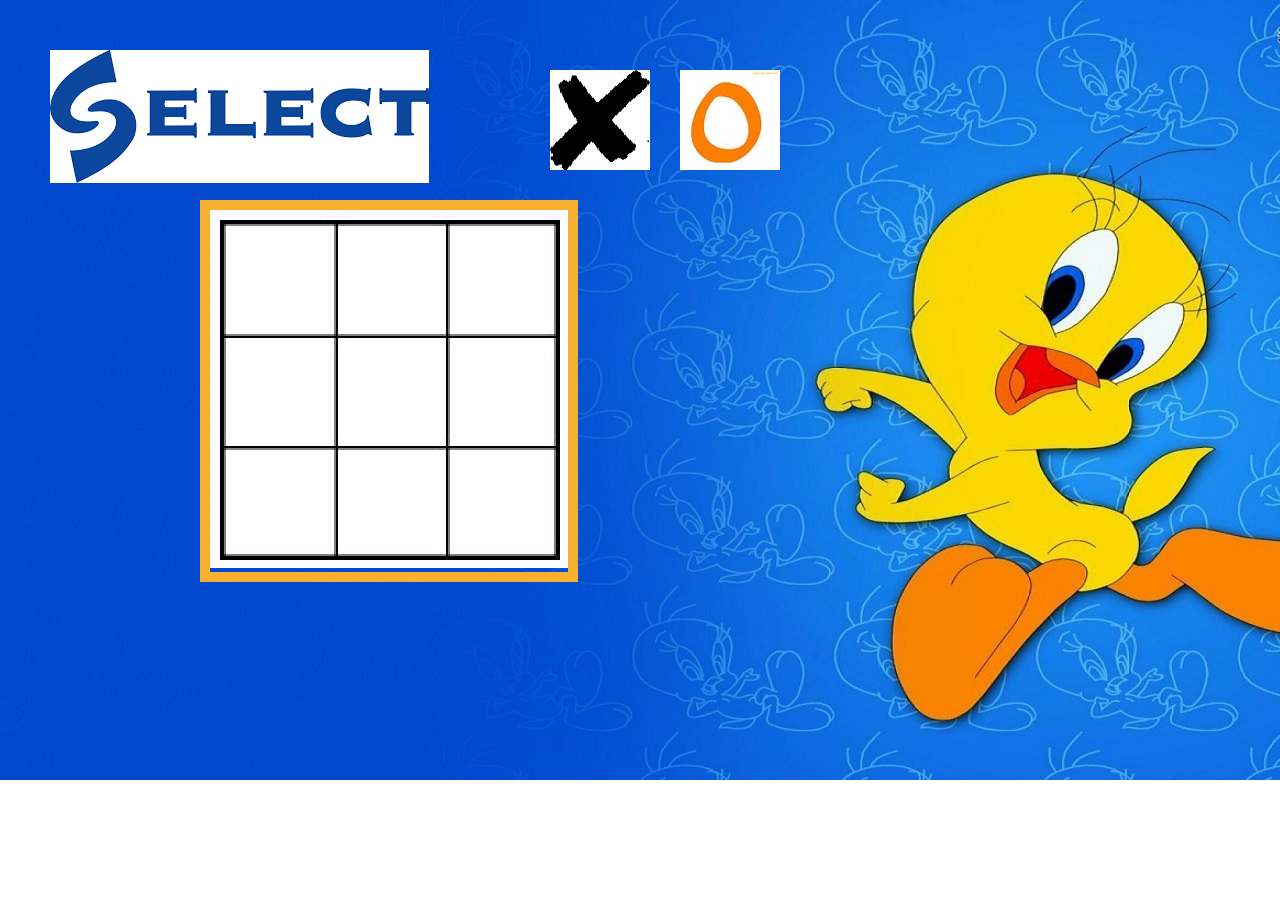
<file: index.html>
<!doctype HTML>

<html>
	<head>
		<style type="text/css">
			body {
				background-image:url(back.jpg);
				background-repeat: no-repeat;
			}
			
			#canv {
				border:10px solid #f9b031;
				position:absolute;
				top: 200px;
				left: 200px;
			}
			
			#starta {
				position: absolute;
				top: 50px;
				left: 50px;
			}
			
			#startx {
				position: absolute;
				top: 70px;
				left: 550px;
			}
			
			#starto {
				position: absolute;
				top: 70px;
				left: 680px;
			}

			#aa {
				position: absolute;
				top: 230px;
				left: 230px;
			}
			#ab {
				position: absolute;
				top: 230px;
				left: 340px;
			}
			#ac {
				position: absolute;
				top: 230px;
				left: 450px;
			}
			#ba {
				position: absolute;
				top: 340px;
				left: 230px;
			}
			#bb {
				position: absolute;
				top: 340px;
				left: 340px;
			}
			#bc {
				position: absolute;
				top: 340px;
				left: 450px;
			}
			#ca {
				position: absolute;
				top: 450px;
				left: 230px;
			}
			#cb {
				position: absolute;
				top: 450px;
				left: 340px;
			}
			#cc {
				position: absolute;
				top: 450px;
				left: 450px;
			}
		</style>
		<script type="text/javascript">
			var arr = [[0,0,0],[0,0,0],[0,0,0]];
			var nonrec=0;			
			
		</script>
	</head>
	
	<body>
		
		<div id="canv"> <img src="canvas.jpg" /> </div>
		<div id="starta"> <img src="select.png"> </div>
		<a href="new_playerX.html"><div id="startx" onclick="vanish()"> <img src="xtictac.png"> </div></a>
		<a href="new_playerO.html"><div id="starto" onclick="start()"> <img src="otictac.jpg"> </div></a>
		<div id="aa"> <img src="blank.jpg"   id="iaa" /> </div>
		<div id="ab"> <img src="blank.jpg"   id="iab" /> </div>
		<div id="ac"> <img src="blank.jpg"   id="iac" /> </div>
		<div id="ba"> <img src="blank.jpg"   id="iba" /> </div>
		<div id="bb"> <img src="blank.jpg"   id="ibb" /> </div>
		<div id="bc"> <img src="blank.jpg"   id="ibc" /> </div>
		<div id="ca"> <img src="blank.jpg"   id="ica" /> </div>
		<div id="cb"> <img src="blank.jpg"   id="icb" /> </div>
		<div id="cc"> <img src="blank.jpg"   id="icc" /> </div>
		
	</body>
	
</html>
</file>
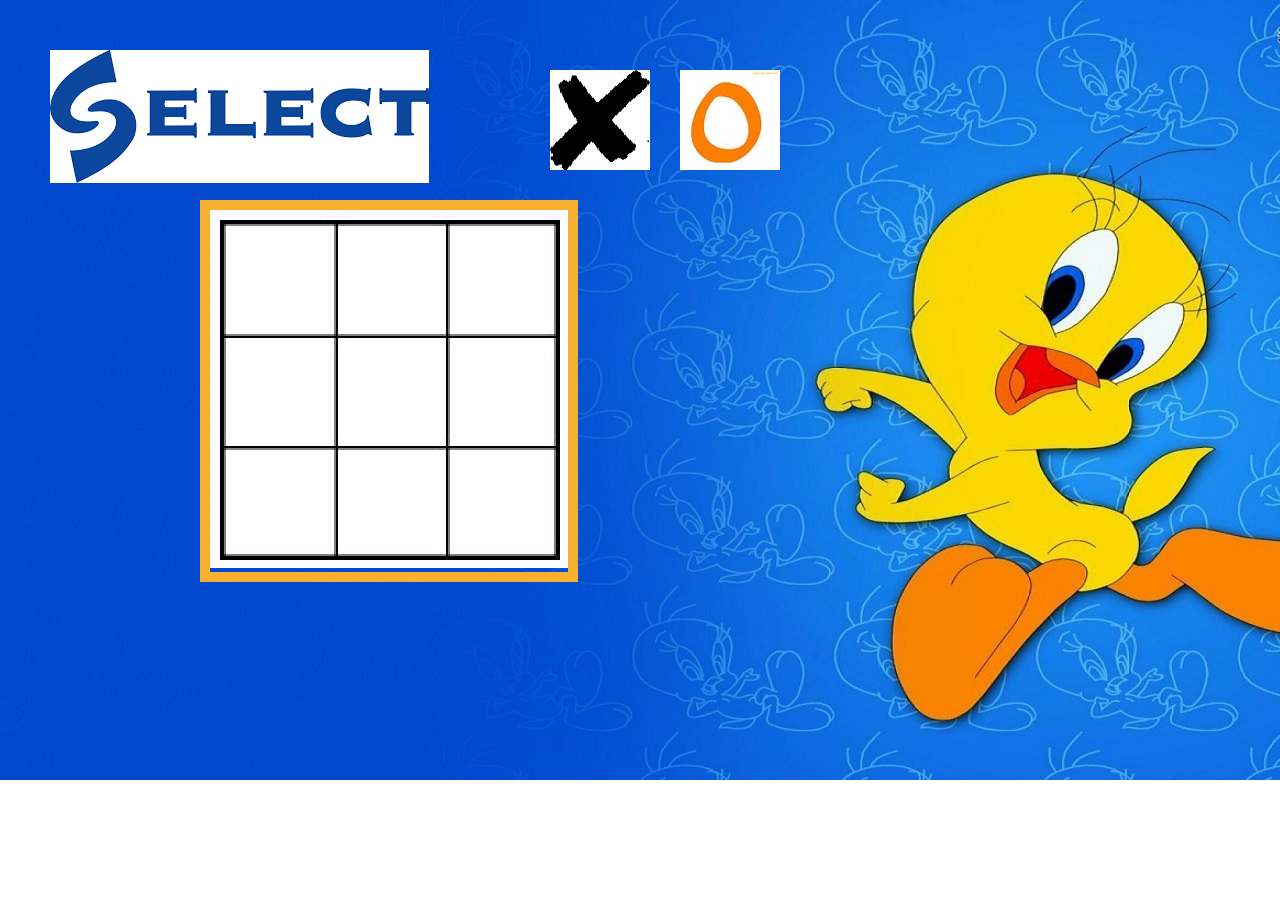
<file: GAME START.html>
<!doctype HTML>

<html>
	<head>
		<style type="text/css">
			body {
				background-image:url(back.jpg);
				background-repeat: no-repeat;
			}
			
			#canv {
				border:10px solid #f9b031;
				position:absolute;
				top: 200px;
				left: 200px;
			}
			
			#starta {
				position: absolute;
				top: 50px;
				left: 50px;
			}
			
			#startx {
				position: absolute;
				top: 70px;
				left: 550px;
			}
			
			#starto {
				position: absolute;
				top: 70px;
				left: 680px;
			}

			#aa {
				position: absolute;
				top: 230px;
				left: 230px;
			}
			#ab {
				position: absolute;
				top: 230px;
				left: 340px;
			}
			#ac {
				position: absolute;
				top: 230px;
				left: 450px;
			}
			#ba {
				position: absolute;
				top: 340px;
				left: 230px;
			}
			#bb {
				position: absolute;
				top: 340px;
				left: 340px;
			}
			#bc {
				position: absolute;
				top: 340px;
				left: 450px;
			}
			#ca {
				position: absolute;
				top: 450px;
				left: 230px;
			}
			#cb {
				position: absolute;
				top: 450px;
				left: 340px;
			}
			#cc {
				position: absolute;
				top: 450px;
				left: 450px;
			}
		</style>
		<script type="text/javascript">
			var arr = [[0,0,0],[0,0,0],[0,0,0]];
			var nonrec=0;			
			
		</script>
	</head>
	
	<body>
		
		<div id="canv"> <img src="canvas.jpg" /> </div>
		<div id="starta"> <img src="select.png"> </div>
		<a href="file:///C:/Users/Prajwal%20Raut/Desktop/Tic-Tac/new_playerX.html"><div id="startx" onclick="vanish()"> <img src="xtictac.png"> </div></a>
		<a href="file:///C:/Users/Prajwal%20Raut/Desktop/Tic-Tac/new_playerO.html"><div id="starto" onclick="start()"> <img src="otictac.jpg"> </div></a>
		<div id="aa"> <img src="blank.jpg"   id="iaa" /> </div>
		<div id="ab"> <img src="blank.jpg"   id="iab" /> </div>
		<div id="ac"> <img src="blank.jpg"   id="iac" /> </div>
		<div id="ba"> <img src="blank.jpg"   id="iba" /> </div>
		<div id="bb"> <img src="blank.jpg"   id="ibb" /> </div>
		<div id="bc"> <img src="blank.jpg"   id="ibc" /> </div>
		<div id="ca"> <img src="blank.jpg"   id="ica" /> </div>
		<div id="cb"> <img src="blank.jpg"   id="icb" /> </div>
		<div id="cc"> <img src="blank.jpg"   id="icc" /> </div>
		
	</body>
	
</html>
</file>
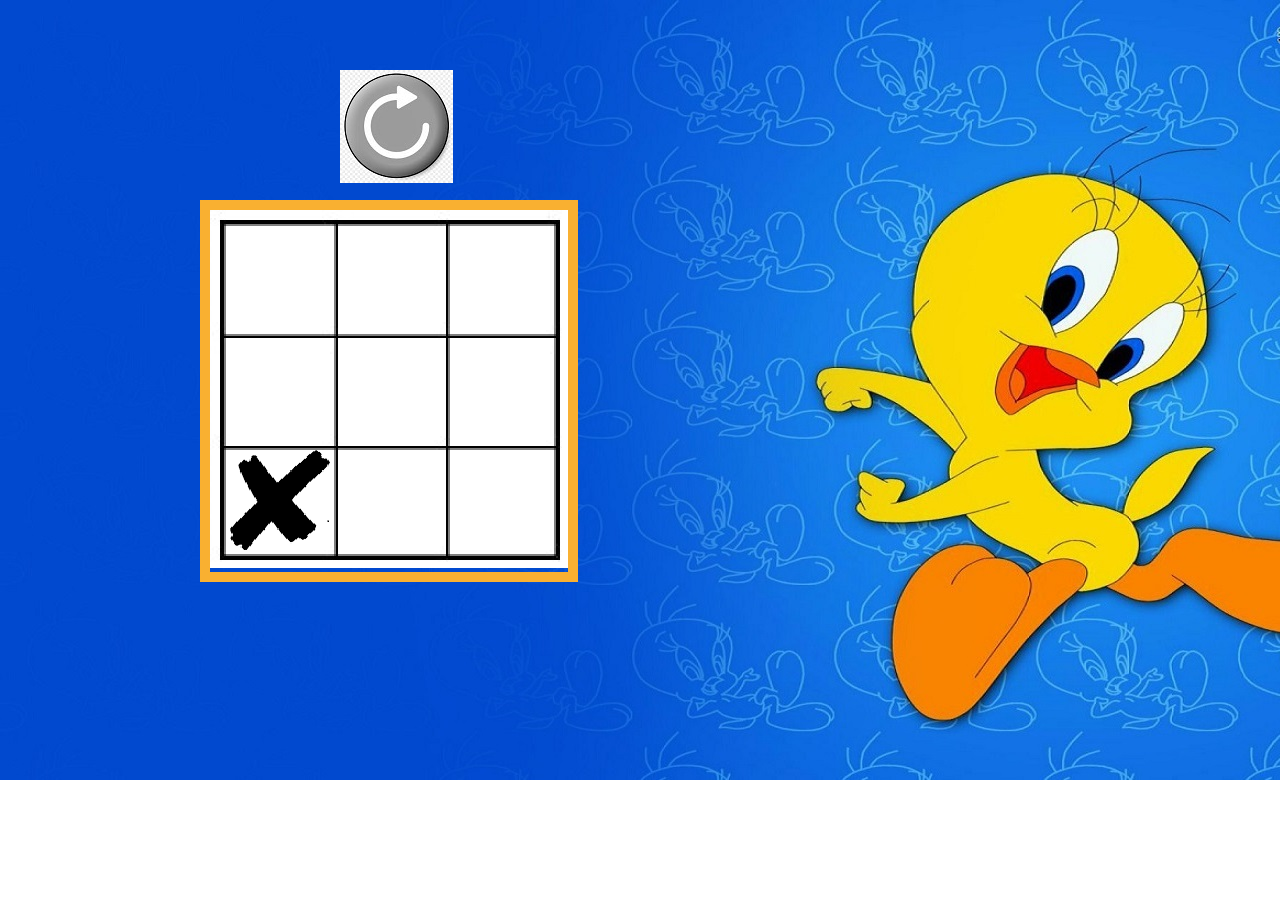
<file: new_playerO.html>
<!doctype HTML>

<html>
	<head>
		<style type="text/css">
			body {
				background-image:url(back.jpg);
				background-repeat: no-repeat;
			}
			
			#canv {
				border:10px solid #f9b031;
				position:absolute;
				top: 200px;
				left: 200px;
			}
			
			#restart{
				position: absolute;
				top: 70px;
				left: 340px;
			}
			
			#starta {
				position: absolute;
				top: 50px;
				left: 50px;
			}
			
			#startx {
				position: absolute;
				top: 70px;
				left: 550px;
			}
			
			#starto {
				position: absolute;
				top: 70px;
				left: 680px;
			}

			#aa {
				position: absolute;
				top: 230px;
				left: 230px;
			}
			#ab {
				position: absolute;
				top: 230px;
				left: 340px;
			}
			#ac {
				position: absolute;
				top: 230px;
				left: 450px;
			}
			#ba {
				position: absolute;
				top: 340px;
				left: 230px;
			}
			#bb {
				position: absolute;
				top: 340px;
				left: 340px;
			}
			#bc {
				position: absolute;
				top: 340px;
				left: 450px;
			}
			#ca {
				position: absolute;
				top: 450px;
				left: 230px;
			}
			#cb {
				position: absolute;
				top: 450px;
				left: 340px;
			}
			#cc {
				position: absolute;
				top: 450px;
				left: 450px;
			}
		</style>
		<script type="text/javascript">
			var arr = [[0,0,0],[0,0,0],[0,0,0]];
			var nonrec=0;
			var resultdisplayed=0;
			
			function horz_check(){
				var i=0;
				var j=0;
				var count1=0;
				var count2=0;
				
				for(i=0;i<3;i++){
					count1 = 0;
					count2 = 0;
					for(j=0;j<3;j++){
						if(arr[i][j]==1)count1++;
						if(arr[i][j]==2)count2++;
					}
					if(count1==3)if(resultdisplayed==0){
						alert("Oops!! You Lose\nPress on Restart button to Play Again");
						resultdisplayed++;
					}
					if(count2==3)if(resultdisplayed==0){
						alert("Whoaa!! You play Damn Well!! You WIN\nPress on Restart button to Play Again");
						resultdisplayed++;
					}
				}
			}
			
			function vert_check(){
				var i=0;
				var j=0;
				var count1=0;
				var count2=0;
				
				for(j=0;j<3;j++){
					count1 = 0;
					count2 = 0;
					for(i=0;i<3;i++){
						if(arr[i][j]==1)count1++;
						if(arr[i][j]==2)count2++;
					}
					if(count1==3)if(resultdisplayed==0){
						alert("Oops!! You Lose\nPress on Restart button to Play Again");
						resultdisplayed++;
					}
					if(count2==3)if(resultdisplayed==0){
						alert("Whoaa!! You play Damn Well!! You WIN\nPress on Restart button to Play Again");
						resultdisplayed++;
					}
				}
			}
			
			function backcross_check(){
				var i=0;
				var j=0;
				var count1 = 0;
				var count2 = 0;
				
				for(i=0;i<3;i++){
					if(arr[i][i]==1)count1++;
					if(arr[i][i]==2)count2++;
				}
			
				if(count1==3)if(resultdisplayed==0){
					alert("Oops!! You Lose\nPress on Restart button to Play Again");
					resultdisplayed++;
				}
				if(count2==3)if(resultdisplayed==0){
					alert("Whoaa!! You play Damn Well!! You WIN\nPress on Restart button to Play Again");
					resultdisplayed++;
				}
			}
			
			function frontcross_check(){
				var i=0;
				var j=0;
				var count1 = 0;
				var count2 = 0;
				
				for(i=0;i<3;i++){
					if(arr[i][2-i]==1)count1++;
					if(arr[i][2-i]==2)count2++;
				}
				if(count1==3)if(resultdisplayed==0){
					alert("Oops!! You Lose\nPress on Restart button to Play Again");
					resultdisplayed++;
				}
				if(count2==3)if(resultdisplayed==0){
					alert("Whoaa!! You play Damn Well!! You WIN\nPress on Restart button to Play Again");
					resultdisplayed++;
				}
			}
			
			function checkresult(){
				horz_check();
				vert_check();
				backcross_check();
				frontcross_check();
			}
			
			function switchfunc(i,obj){
				switch(i){
					case 0:
						obj.name=obj.name+"a";
						break;
					case 1:
						obj.name=obj.name+"b";
						break;
					case 2:
						obj.name=obj.name+"c";
						break;
					default:
						alert("In switch i= " + i);
				}
			}
			
			window.onload = function start(){
				var random = Math.floor((Math.random())*9)+1;
				var i = random%3;
				var j = Math.floor((random-1)/3);
				arr[i][j] = 1;
				var elementa = document.getElementById("starta");
				elementa.parentNode.removeChild(elementa);
				var elementb = document.getElementById("startx");
				elementb.parentNode.removeChild(elementb);
				var elementc = document.getElementById("starto");
				elementc.parentNode.removeChild(elementc);
				var passname={ name : "i"};
				
				switchfunc(i,passname);
				
				switchfunc(j,passname);
				
				funx(passname.name);
			}
			
			function vanish(){
				var elementa = document.getElementById("starta");
				elementa.parentNode.removeChild(elementa);
				var elementb = document.getElementById("startx");
				elementb.parentNode.removeChild(elementb);
				var elementc = document.getElementById("starto");
				elementc.parentNode.removeChild(elementc);
			}
			
			function funo(nam){
				document.getElementById(nam).removeAttribute("onclick");
				var image = document.getElementById(nam);
				image.src = "otictac.jpg";
				nonrec=0;
				var capi;
				var capj;
				
				switch(nam[1]){
					case 'a':
						capi=0;
						break;
					case 'b':
						capi=1;
						break;
					case 'c':
						capi=2;
						break;
					default:
						alert("In switch funo capi= " + capi);
				}
				
				switch(nam[2]){
					case 'a':
						capj=0;
						break;
					case 'b':
						capj=1;
						break;
					case 'c':
						capj=2;
						break;
					default:
						alert("In switch funo capj= " + capj);
				}
				
				arr[capi][capj]=2;
				if(resultdisplayed==0)checkresult();
				mainf();
				
			}
			
			function funx(nam){
				document.getElementById(nam).removeAttribute("onclick");
				var image = document.getElementById(nam);
				image.src = "xtictac.png";
				if(resultdisplayed==0)checkresult();
			}
			
			function mainf(){
				
				var capi=0;
				var capj=0;
				var winct=0;
				var i=0;
				var j=0;
				var losct=0;
				var passname= { name : "i"};
				
				//WIN TEST WIN
					/*horz*/
				for(capi=0;capi<3;capi++){
					winct=0;
					for(capj=0;capj<3;capj++){
						if(arr[capi][capj]==0){
							arr[capi][capj]=1;
							
							for(i=0;i<3;i++){
								winct=0;
								for(j=0;j<3;j++){
									if(arr[i][j]==1){
										winct++;
									}
								}
								
								if(winct==3){
									switchfunc(capi,passname);
									
									switchfunc(capj,passname);
									
									funx(passname.name);
									return;
								}
							}
							
							arr[capi][capj]=0;
						}
					}
				}
				
					/*vert*/
				
				for(capi=0;capi<3;capi++){
					losct=0;
					for(capj=0;capj<3;capj++){
						if(arr[capi][capj]==0){
							arr[capi][capj]=1;
							
							for(i=0;i<3;i++){
								losct=0;
								for(j=0;j<3;j++){
									if(arr[j][i]==1){
										losct++;
									}
								}
								
								if(losct==3){
									switchfunc(capi,passname);
									
									switchfunc(capj,passname);
									
									funx(passname.name);
									return;
								}
							}
							
							arr[capi][capj]=0;
						}
					}
				}
				
					/*cross \*/
				
				for(capi=0;capi<3;capi++){
					for(capj=0;capj<3;capj++){
						if(arr[capi][capj]==0){
							arr[capi][capj]=1;
							
							if((arr[0][0]==arr[1][1])&&(arr[1][1]==arr[2][2])&&(arr[0][0]==1)){
								switchfunc(capi,passname);
									
								switchfunc(capj,passname);
								funx(passname.name);
								return;
							}
							
							arr[capi][capj]=0;
						}
					}
				}
				
					/*cross/*/
				
				
				for(capi=0;capi<3;capi++){
					for(capj=0;capj<3;capj++){
						if(arr[capi][capj]==0){
							arr[capi][capj]=1;
							
							if((arr[0][2]==arr[1][1])&&(arr[1][1]==arr[2][0])&&(arr[1][1]==1)){
									switchfunc(capi,passname);
									
									switchfunc(capj,passname);
									funx(passname.name);
								return;
							}
							
							arr[capi][capj]=0;
						}
					}
				}
				//LOSE TEST LOSE
				
				for(capi=0;capi<3;capi++){
					winct=0;
					for(capj=0;capj<3;capj++){
						if(arr[capi][capj]==0){
							arr[capi][capj]=2;
							
							for(i=0;i<3;i++){
								winct=0;
								for(j=0;j<3;j++){
									if(arr[i][j]==2){
										winct++;
									}
								}
								
								if(winct==3){
									arr[capi][capj]=1;
									
									switchfunc(capi,passname);
									
									switchfunc(capj,passname);

									funx(passname.name);
									return;
								}
							}
							
							arr[capi][capj]=0;
						}
					}
				}
				
					/*vert*/
				
				for(capi=0;capi<3;capi++){
					losct=0;
					for(capj=0;capj<3;capj++){
						if(arr[capi][capj]==0){
							arr[capi][capj]=2;
							
							for(i=0;i<3;i++){
								losct=0;
								for(j=0;j<3;j++){
									if(arr[j][i]==2){
										losct++;
									}
								}
								
								if(losct==3){
									arr[capi][capj]=1;
									
									switchfunc(capi,passname);
									
									switchfunc(capj,passname);

									funx(passname.name);
									return;
								}
							}
							
							arr[capi][capj]=0;
						}
					}
				}
				
					/*cross \*/
				
				for(capi=0;capi<3;capi++){
					for(capj=0;capj<3;capj++){
						if(arr[capi][capj]==0){
							arr[capi][capj]=2;
							
							if((arr[0][0]==arr[1][1])&&(arr[1][1]==arr[2][2])&&(arr[1][1]==2)){
								arr[capi][capj]=1;
								
									switchfunc(capi,passname);
									
									switchfunc(capj,passname);
									
									funx(passname);
								return;
							}
							
							arr[capi][capj]=0;
						}
					}
				}
				
					/*cross/*/
				
				
				for(capi=0;capi<3;capi++){
					for(capj=0;capj<3;capj++){
						if(arr[capi][capj]==0){
							arr[capi][capj]=2;
							
							if((arr[0][2]==arr[1][1])&&(arr[1][1]==arr[2][0])&&(arr[1][1]==2)){
								arr[capi][capj]=1;
								
									switchfunc(capi,passname);
									
									switchfunc(capj,passname);

									funx(passname.name);
								return;
							}
							
							arr[capi][capj]=0;
						}
					}
				}
				
				//NO WIN NO LOSE
				
				for(capi=0;capi<3;capi++){
					for(capj=0;capj<3;capj++){
						if(arr[capi][capj]==0){
							arr[capi][capj]=1;
							
									switchfunc(capi,passname);
									
									switchfunc(capj,passname);
									funx(passname.name);
							return;
						}
					}
				}
				
			}
			
			
		</script>
	</head>
	
	<body>
		
		<div id="canv"> <img src="canvas.jpg" /> </div>
		<div id="starta"> <img src="select.png"> </div>
		<div id="startx" onclick="vanish()"> <img src="xtictac.png"> </div>
		<div id="starto" onclick="start()"> <img src="otictac.jpg"> </div>
		<a href="index.html"><div id="restart" > <img src="restart_orig.jpg"> </div></a>
		<div id="aa"> <img src="blank.jpg"  onclick="funo('iaa')" id="iaa" /> </div>
		<div id="ab"> <img src="blank.jpg"  onclick="funo('iab')" id="iab" /> </div>
		<div id="ac"> <img src="blank.jpg"  onclick="funo('iac')" id="iac" /> </div>
		<div id="ba"> <img src="blank.jpg"  onclick="funo('iba')" id="iba" /> </div>
		<div id="bb"> <img src="blank.jpg"  onclick="funo('ibb')" id="ibb" /> </div>
		<div id="bc"> <img src="blank.jpg"  onclick="funo('ibc')" id="ibc" /> </div>
		<div id="ca"> <img src="blank.jpg"  onclick="funo('ica')" id="ica" /> </div>
		<div id="cb"> <img src="blank.jpg"  onclick="funo('icb')" id="icb" /> </div>
		<div id="cc"> <img src="blank.jpg"  onclick="funo('icc')" id="icc" /> </div>
		
	</body>
	
</html>
</file>
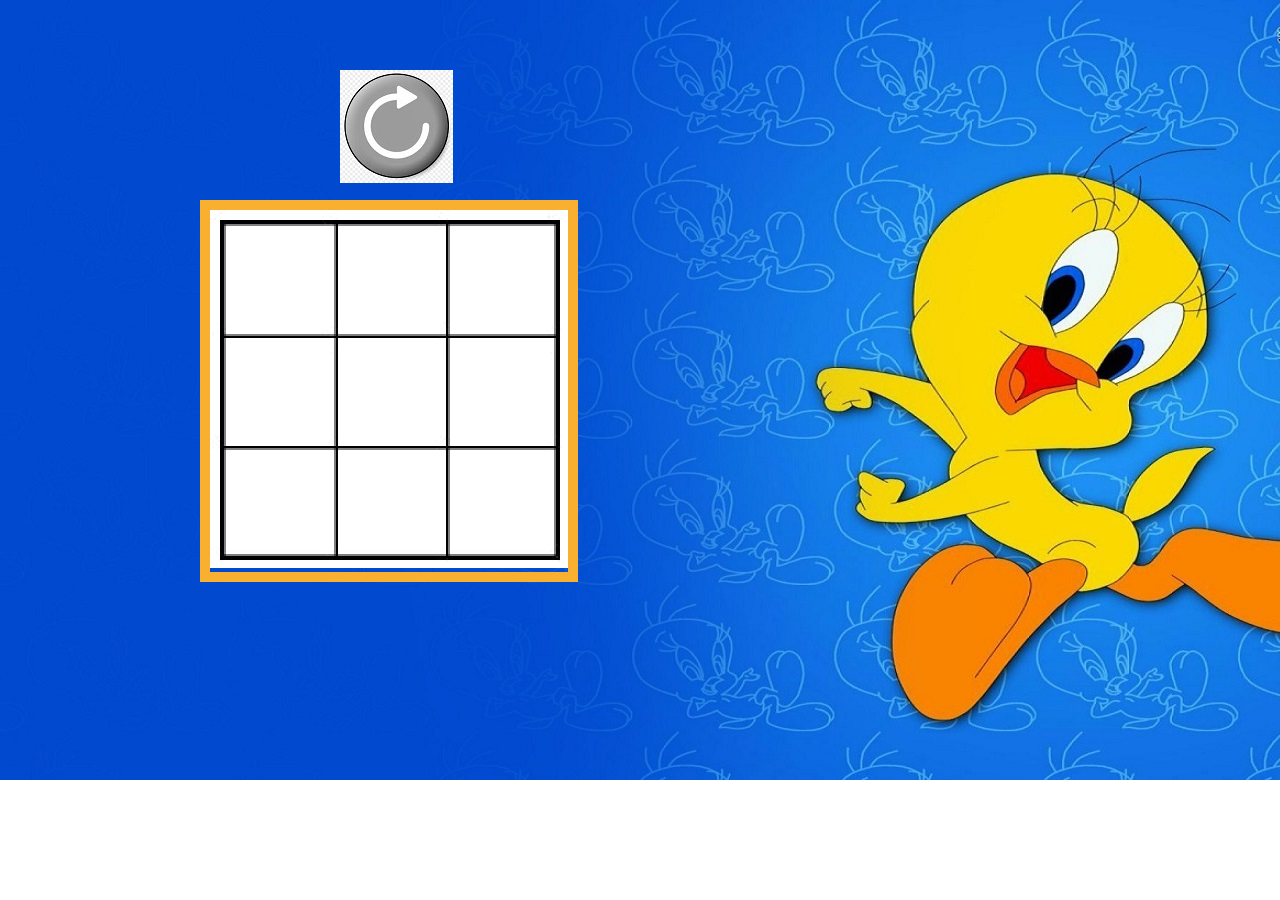
<file: new_playerX.html>
<!doctype HTML>

<html>
	<head>
		<style type="text/css">
			body {
				background-image:url(back.jpg);
				background-repeat: no-repeat;
			}
			
			#canv {
				border:10px solid #f9b031;
				position:absolute;
				top: 200px;
				left: 200px;
			}
			
			#restart{
				position: absolute;
				top: 70px;
				left: 340px;
			}
			
			#starta {
				position: absolute;
				top: 50px;
				left: 50px;
			}
			
			#startx {
				position: absolute;
				top: 70px;
				left: 550px;
			}
			
			#starto {
				position: absolute;
				top: 70px;
				left: 680px;
			}

			#aa {
				position: absolute;
				top: 230px;
				left: 230px;
			}
			#ab {
				position: absolute;
				top: 230px;
				left: 340px;
			}
			#ac {
				position: absolute;
				top: 230px;
				left: 450px;
			}
			#ba {
				position: absolute;
				top: 340px;
				left: 230px;
			}
			#bb {
				position: absolute;
				top: 340px;
				left: 340px;
			}
			#bc {
				position: absolute;
				top: 340px;
				left: 450px;
			}
			#ca {
				position: absolute;
				top: 450px;
				left: 230px;
			}
			#cb {
				position: absolute;
				top: 450px;
				left: 340px;
			}
			#cc {
				position: absolute;
				top: 450px;
				left: 450px;
			}
		</style>
		<script type="text/javascript">
			var arr = [[0,0,0],[0,0,0],[0,0,0]];
			var nonrec=0;
			var resultdisplayed=0;
			
			function horz_check(){
				var i=0;
				var j=0;
				var count1=0;
				var count2=0;
				
				for(i=0;i<3;i++){
					count1 = 0;
					count2 = 0;
					for(j=0;j<3;j++){
						if(arr[i][j]==1)count1++;
						if(arr[i][j]==2)count2++;
					}
					if(count1==3)if(resultdisplayed==0){
						alert("Oops!! You Lose\nPress on Restart button to Play Again");
						resultdisplayed++;
					}
					if(count2==3)if(resultdisplayed==0){
						alert("Whoaa!! You play Damn Well!! You WIN\nPress on Restart button to Play Again");
						resultdisplayed++;
					}
				}
			}
			
			function vert_check(){
				var i=0;
				var j=0;
				var count1=0;
				var count2=0;
				
				for(j=0;j<3;j++){
					count1 = 0;
					count2 = 0;
					for(i=0;i<3;i++){
						if(arr[i][j]==1)count1++;
						if(arr[i][j]==2)count2++;
					}
					if(count1==3)if(resultdisplayed==0){
						alert("Oops!! You Lose\nPress on Restart button to Play Again");
						resultdisplayed++;
					}
					if(count2==3)if(resultdisplayed==0){
						alert("Whoaa!! You play Damn Well!! You WIN\nPress on Restart button to Play Again");
						resultdisplayed++;
					}
				}
			}
			
			function backcross_check(){
				var i=0;
				var j=0;
				var count1 = 0;
				var count2 = 0;
				
				for(i=0;i<3;i++){
					if(arr[i][i]==1)count1++;
					if(arr[i][i]==2)count2++;
				}
			
				if(count1==3)if(resultdisplayed==0){
					alert("Oops!! You Lose\nPress on Restart button to Play Again");
					resultdisplayed++;
				}
				if(count2==3)if(resultdisplayed==0){
					alert("Whoaa!! You play Damn Well!! You WIN\nPress on Restart button to Play Again");
					resultdisplayed++;
				}
			}
			
			function frontcross_check(){
				var i=0;
				var j=0;
				var count1 = 0;
				var count2 = 0;
				
				for(i=0;i<3;i++){
					if(arr[i][2-i]==1)count1++;
					if(arr[i][2-i]==2)count2++;
				}
				if(count1==3)if(resultdisplayed==0){
					alert("Oops!! You Lose\nPress on Restart button to Play Again");
					resultdisplayed++;
				}
				if(count2==3)if(resultdisplayed==0){
					alert("Whoaa!! You play Damn Well!! You WIN\nPress on Restart button to Play Again");
					resultdisplayed++;
				}
			}
			
			function checkresult(){
				horz_check();
				vert_check();
				backcross_check();
				frontcross_check();
			}
			
			function start(){
				var random = Math.floor((Math.random())*9)+1;
				var i = random%3;
				var j = Math.floor((random-1)/3);
				arr[i][j] = 1;
				var elementa = document.getElementById("starta");
				elementa.parentNode.removeChild(elementa);
				var elementb = document.getElementById("startx");
				elementb.parentNode.removeChild(elementb);
				var elementc = document.getElementById("starto");
				elementc.parentNode.removeChild(elementc);
				var passname= "i";
				
				switch(i){
					case 0:
						passname=passname+"a";
						break;
					case 1:
						passname=passname+"b";
						break;
					case 2:
						passname=passname+"c";
						break;
					default:
						alert("In switch i= " + i);
				}
				
				switch(j){
					case 0:
						passname=passname+"a";
						break;
					case 1:
						passname=passname+"b";
						break;
					case 2:
						passname=passname+"c";
						break;
					default:
						alert("In switch j= " + j);
				}
				
				funx(passname);
			}
			
			window.onload = function vanish(){
				var elementa = document.getElementById("starta");
				elementa.parentNode.removeChild(elementa);
				var elementb = document.getElementById("startx");
				elementb.parentNode.removeChild(elementb);
				var elementc = document.getElementById("starto");
				elementc.parentNode.removeChild(elementc);
			}
			
			function funo(nam){
				document.getElementById(nam).removeAttribute("onclick");
				var image = document.getElementById(nam);
				image.src = "xtictac.png";
				nonrec=0;
				var capi;
				var capj;
				
				switch(nam[1]){
					case 'a':
						capi=0;
						break;
					case 'b':
						capi=1;
						break;
					case 'c':
						capi=2;
						break;
					default:
						alert("In switch funo capi= " + capi);
				}
				
				switch(nam[2]){
					case 'a':
						capj=0;
						break;
					case 'b':
						capj=1;
						break;
					case 'c':
						capj=2;
						break;
					default:
						alert("In switch funo capj= " + capj);
				}
				
				arr[capi][capj]=2;
				if(resultdisplayed==0)checkresult();
				mainf();
				
			}
			
			function funx(nam){
				document.getElementById(nam).removeAttribute("onclick");
				var image = document.getElementById(nam);
				image.src = "otictac.jpg";
				if(resultdisplayed==0)checkresult();
			}
			
			function mainf(){
				
				var capi=0;
				var capj=0;
				var winct=0;
				var i=0;
				var j=0;
				var losct=0;
				var passname= "i";
				
				//WIN TEST WIN
					/*horz*/
				for(capi=0;capi<3;capi++){
					winct=0;
					for(capj=0;capj<3;capj++){
						if(arr[capi][capj]==0){
							arr[capi][capj]=1;
							
							for(i=0;i<3;i++){
								winct=0;
								for(j=0;j<3;j++){
									if(arr[i][j]==1){
										winct++;
									}
								}
								
								if(winct==3){
									switch(capi){
										case 0:
											passname=passname+"a";
											break;
										case 1:
											passname=passname+"b";
											break;
										case 2:
											passname=passname+"c";
											break;
										default:
											alert("In switch i= " + i);
									}
									
									switch(capj){
										case 0:
											passname=passname+"a";
											break;
										case 1:
											passname=passname+"b";
											break;
										case 2:
											passname=passname+"c";
											break;
										default:
											alert("In switch j= " + j);
									}
									funx(passname);
									return;
								}
							}
							
							arr[capi][capj]=0;
						}
					}
				}
				
					/*vert*/
				
				for(capi=0;capi<3;capi++){
					losct=0;
					for(capj=0;capj<3;capj++){
						if(arr[capi][capj]==0){
							arr[capi][capj]=1;
							
							for(i=0;i<3;i++){
								losct=0;
								for(j=0;j<3;j++){
									if(arr[j][i]==1){
										losct++;
									}
								}
								
								if(losct==3){
									switch(capi){
										case 0:
											passname=passname+"a";
											break;
										case 1:
											passname=passname+"b";
											break;
										case 2:
											passname=passname+"c";
											break;
										default:
											alert("In switch i= " + i);
									}
									
									switch(capj){
										case 0:
											passname=passname+"a";
											break;
										case 1:
											passname=passname+"b";
											break;
										case 2:
											passname=passname+"c";
											break;
										default:
											alert("In switch j= " + j);
									}
									funx(passname);
									return;
								}
							}
							
							arr[capi][capj]=0;
						}
					}
				}
				
					/*cross \*/
				
				for(capi=0;capi<3;capi++){
					for(capj=0;capj<3;capj++){
						if(arr[capi][capj]==0){
							arr[capi][capj]=1;
							
							if((arr[0][0]==arr[1][1])&&(arr[1][1]==arr[2][2])&&(arr[0][0]==1)){
								switch(capi){
										case 0:
											passname=passname+"a";
											break;
										case 1:
											passname=passname+"b";
											break;
										case 2:
											passname=passname+"c";
											break;
										default:
											alert("In switch i= " + i);
									}
									
									switch(capj){
										case 0:
											passname=passname+"a";
											break;
										case 1:
											passname=passname+"b";
											break;
										case 2:
											passname=passname+"c";
											break;
										default:
											alert("In switch j= " + j);
									}
									funx(passname);
								return;
							}
							
							arr[capi][capj]=0;
						}
					}
				}
				
					/*cross/*/
				
				
				for(capi=0;capi<3;capi++){
					for(capj=0;capj<3;capj++){
						if(arr[capi][capj]==0){
							arr[capi][capj]=1;
							
							if((arr[0][2]==arr[1][1])&&(arr[1][1]==arr[2][0])&&(arr[1][1]==1)){
								switch(capi){
										case 0:
											passname=passname+"a";
											break;
										case 1:
											passname=passname+"b";
											break;
										case 2:
											passname=passname+"c";
											break;
										default:
											alert("In switch i= " + i);
									}
									
									switch(capj){
										case 0:
											passname=passname+"a";
											break;
										case 1:
											passname=passname+"b";
											break;
										case 2:
											passname=passname+"c";
											break;
										default:
											alert("In switch j= " + j);
									}
									funx(passname);
								return;
							}
							
							arr[capi][capj]=0;
						}
					}
				}
				//LOSE TEST LOSE
				
				for(capi=0;capi<3;capi++){
					winct=0;
					for(capj=0;capj<3;capj++){
						if(arr[capi][capj]==0){
							arr[capi][capj]=2;
							
							for(i=0;i<3;i++){
								winct=0;
								for(j=0;j<3;j++){
									if(arr[i][j]==2){
										winct++;
									}
								}
								
								if(winct==3){
									arr[capi][capj]=1;
									switch(capi){
										case 0:
											passname=passname+"a";
											break;
										case 1:
											passname=passname+"b";
											break;
										case 2:
											passname=passname+"c";
											break;
										default:
											alert("In switch i= " + i);
									}
									
									switch(capj){
										case 0:
											passname=passname+"a";
											break;
										case 1:
											passname=passname+"b";
											break;
										case 2:
											passname=passname+"c";
											break;
										default:
											alert("In switch j= " + j);
									}
									funx(passname);
									return;
								}
							}
							
							arr[capi][capj]=0;
						}
					}
				}
				
					/*vert*/
				
				for(capi=0;capi<3;capi++){
					losct=0;
					for(capj=0;capj<3;capj++){
						if(arr[capi][capj]==0){
							arr[capi][capj]=2;
							
							for(i=0;i<3;i++){
								losct=0;
								for(j=0;j<3;j++){
									if(arr[j][i]==2){
										losct++;
									}
								}
								
								if(losct==3){
									arr[capi][capj]=1;
									switch(capi){
										case 0:
											passname=passname+"a";
											break;
										case 1:
											passname=passname+"b";
											break;
										case 2:
											passname=passname+"c";
											break;
										default:
											alert("In switch i= " + i);
									}
									
									switch(capj){
										case 0:
											passname=passname+"a";
											break;
										case 1:
											passname=passname+"b";
											break;
										case 2:
											passname=passname+"c";
											break;
										default:
											alert("In switch j= " + j);
									}
									funx(passname);
									return;
								}
							}
							
							arr[capi][capj]=0;
						}
					}
				}
				
					/*cross \*/
				
				for(capi=0;capi<3;capi++){
					for(capj=0;capj<3;capj++){
						if(arr[capi][capj]==0){
							arr[capi][capj]=2;
							
							if((arr[0][0]==arr[1][1])&&(arr[1][1]==arr[2][2])&&(arr[1][1]==2)){
								arr[capi][capj]=1;
								switch(capi){
										case 0:
											passname=passname+"a";
											break;
										case 1:
											passname=passname+"b";
											break;
										case 2:
											passname=passname+"c";
											break;
										default:
											alert("In switch i= " + i);
									}
									
									switch(capj){
										case 0:
											passname=passname+"a";
											break;
										case 1:
											passname=passname+"b";
											break;
										case 2:
											passname=passname+"c";
											break;
										default:
											alert("In switch j= " + j);
									}
									funx(passname);
								return;
							}
							
							arr[capi][capj]=0;
						}
					}
				}
				
					/*cross/*/
				
				
				for(capi=0;capi<3;capi++){
					for(capj=0;capj<3;capj++){
						if(arr[capi][capj]==0){
							arr[capi][capj]=2;
							
							if((arr[0][2]==arr[1][1])&&(arr[1][1]==arr[2][0])&&(arr[1][1]==2)){
								arr[capi][capj]=1;
								switch(capi){
										case 0:
											passname=passname+"a";
											break;
										case 1:
											passname=passname+"b";
											break;
										case 2:
											passname=passname+"c";
											break;
										default:
											alert("In switch i= " + i);
									}
									
									switch(capj){
										case 0:
											passname=passname+"a";
											break;
										case 1:
											passname=passname+"b";
											break;
										case 2:
											passname=passname+"c";
											break;
										default:
											alert("In switch j= " + j);
									}
									funx(passname);
								return;
							}
							
							arr[capi][capj]=0;
						}
					}
				}
				
				//NO WIN NO LOSE
				
				for(capi=0;capi<3;capi++){
					for(capj=0;capj<3;capj++){
						if(arr[capi][capj]==0){
							arr[capi][capj]=1;
							switch(capi){
										case 0:
											passname=passname+"a";
											break;
										case 1:
											passname=passname+"b";
											break;
										case 2:
											passname=passname+"c";
											break;
										default:
											alert("In switch i= " + i);
									}
									
									switch(capj){
										case 0:
											passname=passname+"a";
											break;
										case 1:
											passname=passname+"b";
											break;
										case 2:
											passname=passname+"c";
											break;
										default:
											alert("In switch j= " + j);
									}
									funx(passname);
							return;
						}
					}
				}
				
			}
			
			
		</script>
	</head>
	
	<body>
		
		<div id="canv"> <img src="canvas.jpg" /> </div>
		<div id="starta"> <img src="select.png"> </div>
		<div id="starto" onclick="start()"> <img src="otictac.jpg"> </div>
		<div id="startx" onclick="vanish()"> <img src="xtictac.png"> </div>
		<a href="index.html"><div id="restart" > <img src="restart_orig.jpg"> </div></a>
		<div id="aa"> <img src="blank.jpg"  onclick="funo('iaa')" id="iaa" /> </div>
		<div id="ab"> <img src="blank.jpg"  onclick="funo('iab')" id="iab" /> </div>
		<div id="ac"> <img src="blank.jpg"  onclick="funo('iac')" id="iac" /> </div>
		<div id="ba"> <img src="blank.jpg"  onclick="funo('iba')" id="iba" /> </div>
		<div id="bb"> <img src="blank.jpg"  onclick="funo('ibb')" id="ibb" /> </div>
		<div id="bc"> <img src="blank.jpg"  onclick="funo('ibc')" id="ibc" /> </div>
		<div id="ca"> <img src="blank.jpg"  onclick="funo('ica')" id="ica" /> </div>
		<div id="cb"> <img src="blank.jpg"  onclick="funo('icb')" id="icb" /> </div>
		<div id="cc"> <img src="blank.jpg"  onclick="funo('icc')" id="icc" /> </div>
		
	</body>
	
</html>
</file>
